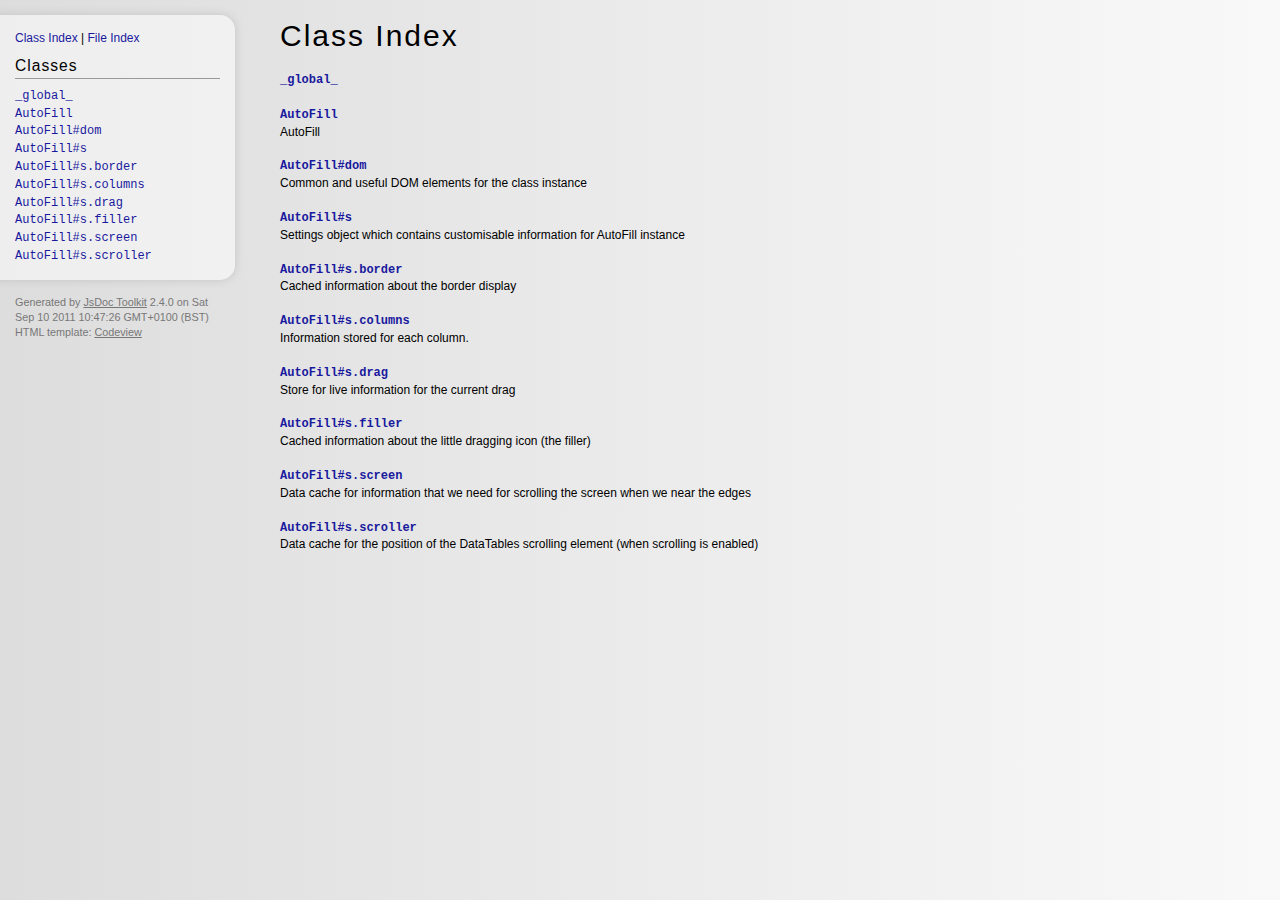
<file: archive_old_site/js/extras-1.8.2/AutoFill/media/docs/index.html>
<!DOCTYPE html PUBLIC "-//W3C//DTD XHTML 1.0 Transitional//EN" "http://www.w3.org/TR/xhtml1/DTD/xhtml1-transitional.dtd">
<html xmlns="http://www.w3.org/1999/xhtml" xml:lang="en" lang="en">
	<head>
		<meta http-equiv="content-type" content="text/html; charset=utf-8" />
		<title>JsDoc Reference - Index</title>
		<meta name="generator" content="JsDoc Toolkit" />
		<link href="css/default.css" type="text/css" rel="stylesheet" media="all" />
	</head>
	
	<body>
		<div id="header">
</div>
		
		<div class="index">
			<div class="menu">
				<div align="center"><a href="index.html">Class Index</a> | <a href="files.html">File Index</a></div>

<h2 class="heading1">Classes</h2>

<ul class="classList">
	
		<li><a href="symbols/_global_.html">_global_</a></li>
	
		<li><a href="symbols/AutoFill.html">AutoFill</a></li>
	
		<li><a href="symbols/AutoFill%23dom.html">AutoFill#dom</a></li>
	
		<li><a href="symbols/AutoFill%23s.html">AutoFill#s</a></li>
	
		<li><a href="symbols/AutoFill%23s.border.html">AutoFill#s.border</a></li>
	
		<li><a href="symbols/AutoFill%23s.columns.html">AutoFill#s.columns</a></li>
	
		<li><a href="symbols/AutoFill%23s.drag.html">AutoFill#s.drag</a></li>
	
		<li><a href="symbols/AutoFill%23s.filler.html">AutoFill#s.filler</a></li>
	
		<li><a href="symbols/AutoFill%23s.screen.html">AutoFill#s.screen</a></li>
	
		<li><a href="symbols/AutoFill%23s.scroller.html">AutoFill#s.scroller</a></li>
	
</ul>

			</div>
			
			<div class="fineprint" style="clear:both">
				
				Generated by <a href="http://code.google.com/p/jsdoc-toolkit/" target="_blank">JsDoc Toolkit</a> 2.4.0 on Sat Sep 10 2011 10:47:26 GMT+0100 (BST)<br />
				HTML template: <a href="http://www.thebrightlines.com/2010/05/06/new-template-for-jsdoctoolkit-codeview/" target="_blank">Codeview</a>
			</div>
		</div>
		
		<div class="content">
			<div class="innerContent">
				<h1 class="classTitle">Class Index</h1>
				
				<ul>
					
						<li>
							<h2 class="classname"><a href="symbols/_global_.html">_global_</a></h2>
							<p></p>
						</li>
					
						<li>
							<h2 class="classname"><a href="symbols/AutoFill.html">AutoFill</a></h2>
							<p>AutoFill</p>
						</li>
					
						<li>
							<h2 class="classname"><a href="symbols/AutoFill%23dom.html">AutoFill#dom</a></h2>
							<p>Common and useful DOM elements for the class instance</p>
						</li>
					
						<li>
							<h2 class="classname"><a href="symbols/AutoFill%23s.html">AutoFill#s</a></h2>
							<p>Settings object which contains customisable information for AutoFill instance</p>
						</li>
					
						<li>
							<h2 class="classname"><a href="symbols/AutoFill%23s.border.html">AutoFill#s.border</a></h2>
							<p>Cached information about the border display</p>
						</li>
					
						<li>
							<h2 class="classname"><a href="symbols/AutoFill%23s.columns.html">AutoFill#s.columns</a></h2>
							<p>Information stored for each column.</p>
						</li>
					
						<li>
							<h2 class="classname"><a href="symbols/AutoFill%23s.drag.html">AutoFill#s.drag</a></h2>
							<p>Store for live information for the current drag</p>
						</li>
					
						<li>
							<h2 class="classname"><a href="symbols/AutoFill%23s.filler.html">AutoFill#s.filler</a></h2>
							<p>Cached information about the little dragging icon (the filler)</p>
						</li>
					
						<li>
							<h2 class="classname"><a href="symbols/AutoFill%23s.screen.html">AutoFill#s.screen</a></h2>
							<p>Data cache for information that we need for scrolling the screen when we near
  the edges</p>
						</li>
					
						<li>
							<h2 class="classname"><a href="symbols/AutoFill%23s.scroller.html">AutoFill#s.scroller</a></h2>
							<p>Data cache for the position of the DataTables scrolling element (when scrolling
  is enabled)</p>
						</li>
					
				</ul>
			</div>
		</div>
	</body>
</html>
</file>
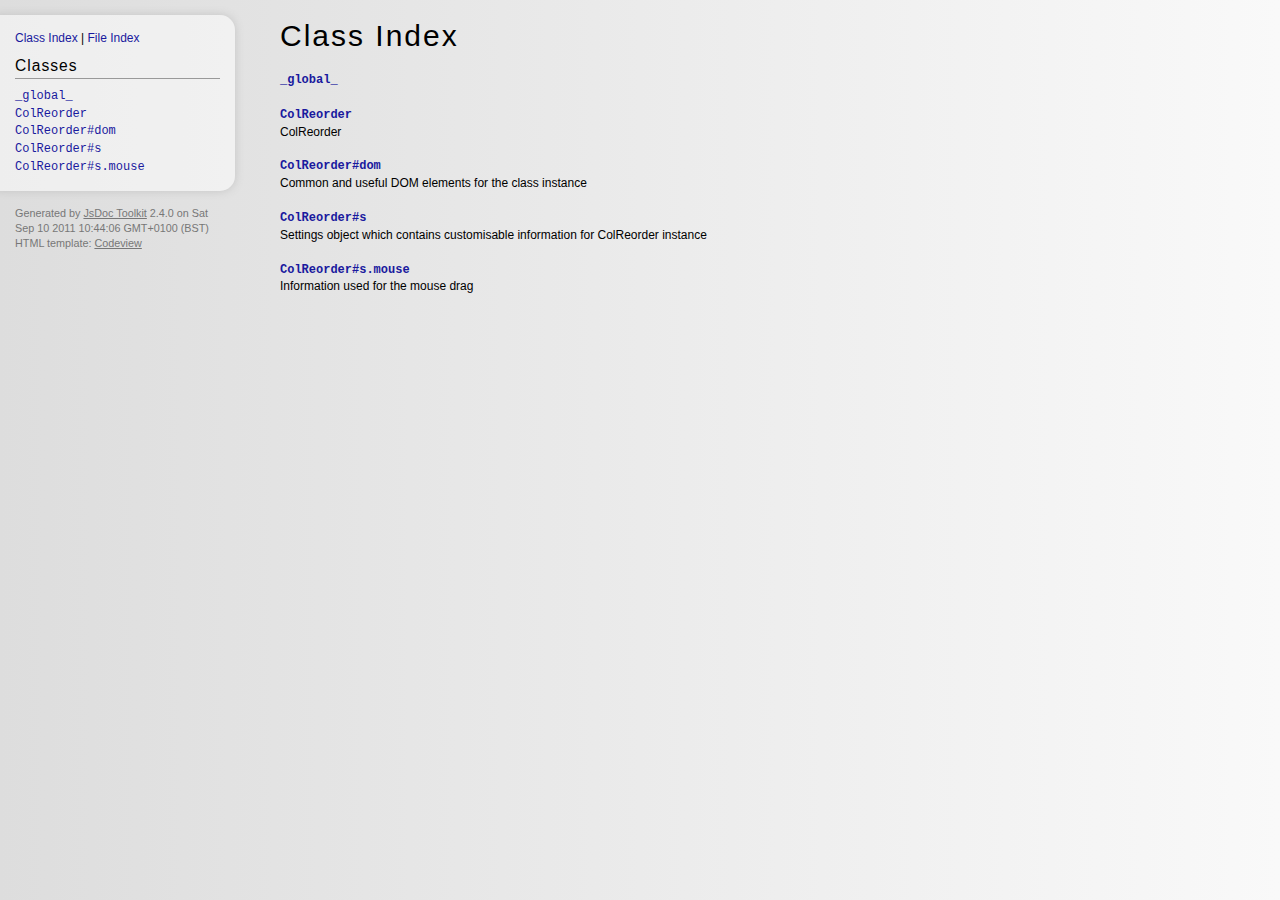
<file: archive_old_site/js/extras-1.8.2/ColReorder/media/docs/index.html>
<!DOCTYPE html PUBLIC "-//W3C//DTD XHTML 1.0 Transitional//EN" "http://www.w3.org/TR/xhtml1/DTD/xhtml1-transitional.dtd">
<html xmlns="http://www.w3.org/1999/xhtml" xml:lang="en" lang="en">
	<head>
		<meta http-equiv="content-type" content="text/html; charset=utf-8" />
		<title>JsDoc Reference - Index</title>
		<meta name="generator" content="JsDoc Toolkit" />
		<link href="css/default.css" type="text/css" rel="stylesheet" media="all" />
	</head>
	
	<body>
		<div id="header">
</div>
		
		<div class="index">
			<div class="menu">
				<div align="center"><a href="index.html">Class Index</a> | <a href="files.html">File Index</a></div>

<h2 class="heading1">Classes</h2>

<ul class="classList">
	
		<li><a href="symbols/_global_.html">_global_</a></li>
	
		<li><a href="symbols/ColReorder.html">ColReorder</a></li>
	
		<li><a href="symbols/ColReorder%23dom.html">ColReorder#dom</a></li>
	
		<li><a href="symbols/ColReorder%23s.html">ColReorder#s</a></li>
	
		<li><a href="symbols/ColReorder%23s.mouse.html">ColReorder#s.mouse</a></li>
	
</ul>

			</div>
			
			<div class="fineprint" style="clear:both">
				
				Generated by <a href="http://code.google.com/p/jsdoc-toolkit/" target="_blank">JsDoc Toolkit</a> 2.4.0 on Sat Sep 10 2011 10:44:06 GMT+0100 (BST)<br />
				HTML template: <a href="http://www.thebrightlines.com/2010/05/06/new-template-for-jsdoctoolkit-codeview/" target="_blank">Codeview</a>
			</div>
		</div>
		
		<div class="content">
			<div class="innerContent">
				<h1 class="classTitle">Class Index</h1>
				
				<ul>
					
						<li>
							<h2 class="classname"><a href="symbols/_global_.html">_global_</a></h2>
							<p></p>
						</li>
					
						<li>
							<h2 class="classname"><a href="symbols/ColReorder.html">ColReorder</a></h2>
							<p>ColReorder</p>
						</li>
					
						<li>
							<h2 class="classname"><a href="symbols/ColReorder%23dom.html">ColReorder#dom</a></h2>
							<p>Common and useful DOM elements for the class instance</p>
						</li>
					
						<li>
							<h2 class="classname"><a href="symbols/ColReorder%23s.html">ColReorder#s</a></h2>
							<p>Settings object which contains customisable information for ColReorder instance</p>
						</li>
					
						<li>
							<h2 class="classname"><a href="symbols/ColReorder%23s.mouse.html">ColReorder#s.mouse</a></h2>
							<p>Information used for the mouse drag</p>
						</li>
					
				</ul>
			</div>
		</div>
	</body>
</html>
</file>
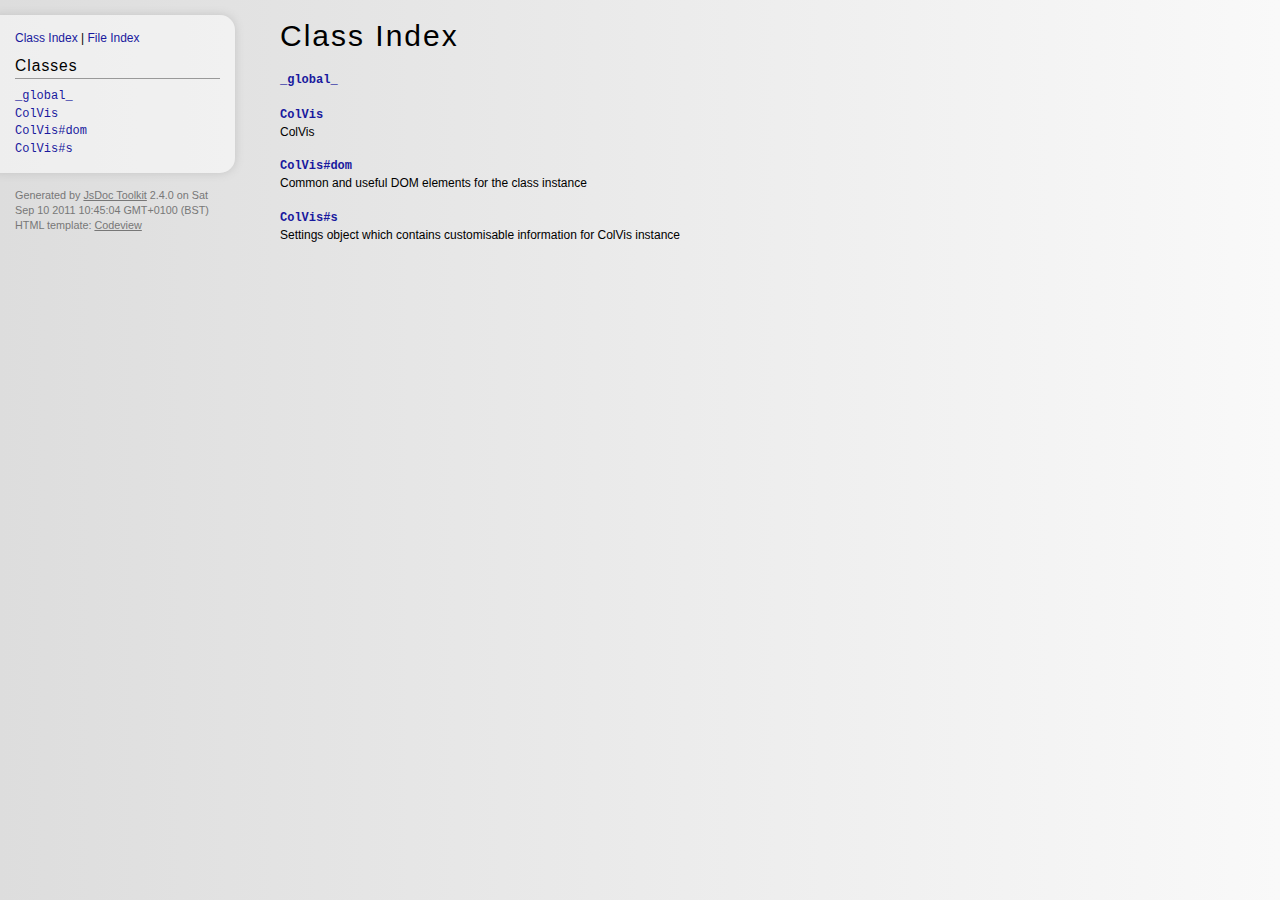
<file: archive_old_site/js/extras-1.8.2/ColVis/media/docs/index.html>
<!DOCTYPE html PUBLIC "-//W3C//DTD XHTML 1.0 Transitional//EN" "http://www.w3.org/TR/xhtml1/DTD/xhtml1-transitional.dtd">
<html xmlns="http://www.w3.org/1999/xhtml" xml:lang="en" lang="en">
	<head>
		<meta http-equiv="content-type" content="text/html; charset=utf-8" />
		<title>JsDoc Reference - Index</title>
		<meta name="generator" content="JsDoc Toolkit" />
		<link href="css/default.css" type="text/css" rel="stylesheet" media="all" />
	</head>
	
	<body>
		<div id="header">
</div>
		
		<div class="index">
			<div class="menu">
				<div align="center"><a href="index.html">Class Index</a> | <a href="files.html">File Index</a></div>

<h2 class="heading1">Classes</h2>

<ul class="classList">
	
		<li><a href="symbols/_global_.html">_global_</a></li>
	
		<li><a href="symbols/ColVis.html">ColVis</a></li>
	
		<li><a href="symbols/ColVis%23dom.html">ColVis#dom</a></li>
	
		<li><a href="symbols/ColVis%23s.html">ColVis#s</a></li>
	
</ul>

			</div>
			
			<div class="fineprint" style="clear:both">
				
				Generated by <a href="http://code.google.com/p/jsdoc-toolkit/" target="_blank">JsDoc Toolkit</a> 2.4.0 on Sat Sep 10 2011 10:45:04 GMT+0100 (BST)<br />
				HTML template: <a href="http://www.thebrightlines.com/2010/05/06/new-template-for-jsdoctoolkit-codeview/" target="_blank">Codeview</a>
			</div>
		</div>
		
		<div class="content">
			<div class="innerContent">
				<h1 class="classTitle">Class Index</h1>
				
				<ul>
					
						<li>
							<h2 class="classname"><a href="symbols/_global_.html">_global_</a></h2>
							<p></p>
						</li>
					
						<li>
							<h2 class="classname"><a href="symbols/ColVis.html">ColVis</a></h2>
							<p>ColVis</p>
						</li>
					
						<li>
							<h2 class="classname"><a href="symbols/ColVis%23dom.html">ColVis#dom</a></h2>
							<p>Common and useful DOM elements for the class instance</p>
						</li>
					
						<li>
							<h2 class="classname"><a href="symbols/ColVis%23s.html">ColVis#s</a></h2>
							<p>Settings object which contains customisable information for ColVis instance</p>
						</li>
					
				</ul>
			</div>
		</div>
	</body>
</html>
</file>
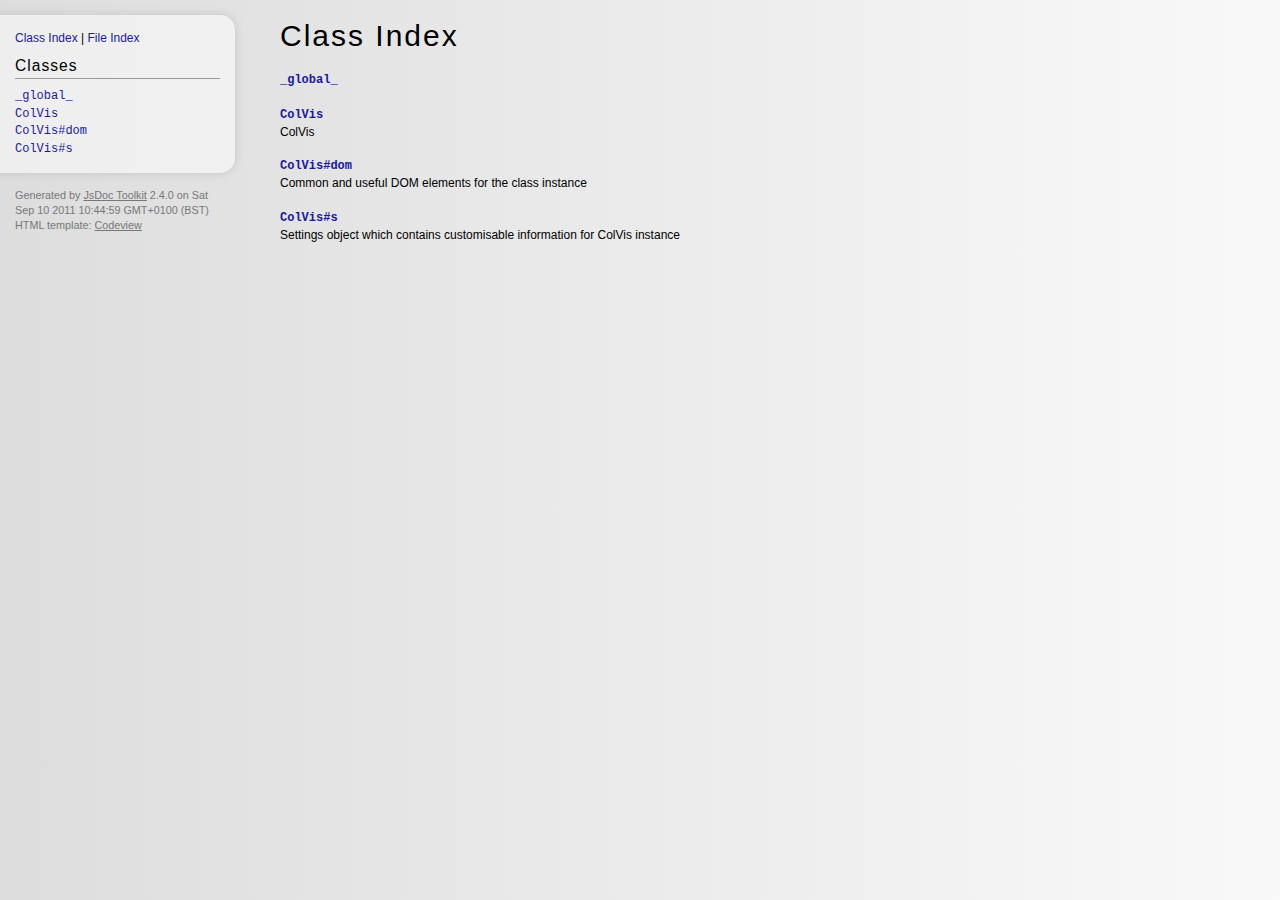
<file: archive_old_site/js/extras-1.8.2/ColVis/media/docs_private/index.html>
<!DOCTYPE html PUBLIC "-//W3C//DTD XHTML 1.0 Transitional//EN" "http://www.w3.org/TR/xhtml1/DTD/xhtml1-transitional.dtd">
<html xmlns="http://www.w3.org/1999/xhtml" xml:lang="en" lang="en">
	<head>
		<meta http-equiv="content-type" content="text/html; charset=utf-8" />
		<title>JsDoc Reference - Index</title>
		<meta name="generator" content="JsDoc Toolkit" />
		<link href="css/default.css" type="text/css" rel="stylesheet" media="all" />
	</head>
	
	<body>
		<div id="header">
</div>
		
		<div class="index">
			<div class="menu">
				<div align="center"><a href="index.html">Class Index</a> | <a href="files.html">File Index</a></div>

<h2 class="heading1">Classes</h2>

<ul class="classList">
	
		<li><a href="symbols/_global_.html">_global_</a></li>
	
		<li><a href="symbols/ColVis.html">ColVis</a></li>
	
		<li><a href="symbols/ColVis%23dom.html">ColVis#dom</a></li>
	
		<li><a href="symbols/ColVis%23s.html">ColVis#s</a></li>
	
</ul>

			</div>
			
			<div class="fineprint" style="clear:both">
				
				Generated by <a href="http://code.google.com/p/jsdoc-toolkit/" target="_blank">JsDoc Toolkit</a> 2.4.0 on Sat Sep 10 2011 10:44:59 GMT+0100 (BST)<br />
				HTML template: <a href="http://www.thebrightlines.com/2010/05/06/new-template-for-jsdoctoolkit-codeview/" target="_blank">Codeview</a>
			</div>
		</div>
		
		<div class="content">
			<div class="innerContent">
				<h1 class="classTitle">Class Index</h1>
				
				<ul>
					
						<li>
							<h2 class="classname"><a href="symbols/_global_.html">_global_</a></h2>
							<p></p>
						</li>
					
						<li>
							<h2 class="classname"><a href="symbols/ColVis.html">ColVis</a></h2>
							<p>ColVis</p>
						</li>
					
						<li>
							<h2 class="classname"><a href="symbols/ColVis%23dom.html">ColVis#dom</a></h2>
							<p>Common and useful DOM elements for the class instance</p>
						</li>
					
						<li>
							<h2 class="classname"><a href="symbols/ColVis%23s.html">ColVis#s</a></h2>
							<p>Settings object which contains customisable information for ColVis instance</p>
						</li>
					
				</ul>
			</div>
		</div>
	</body>
</html>
</file>
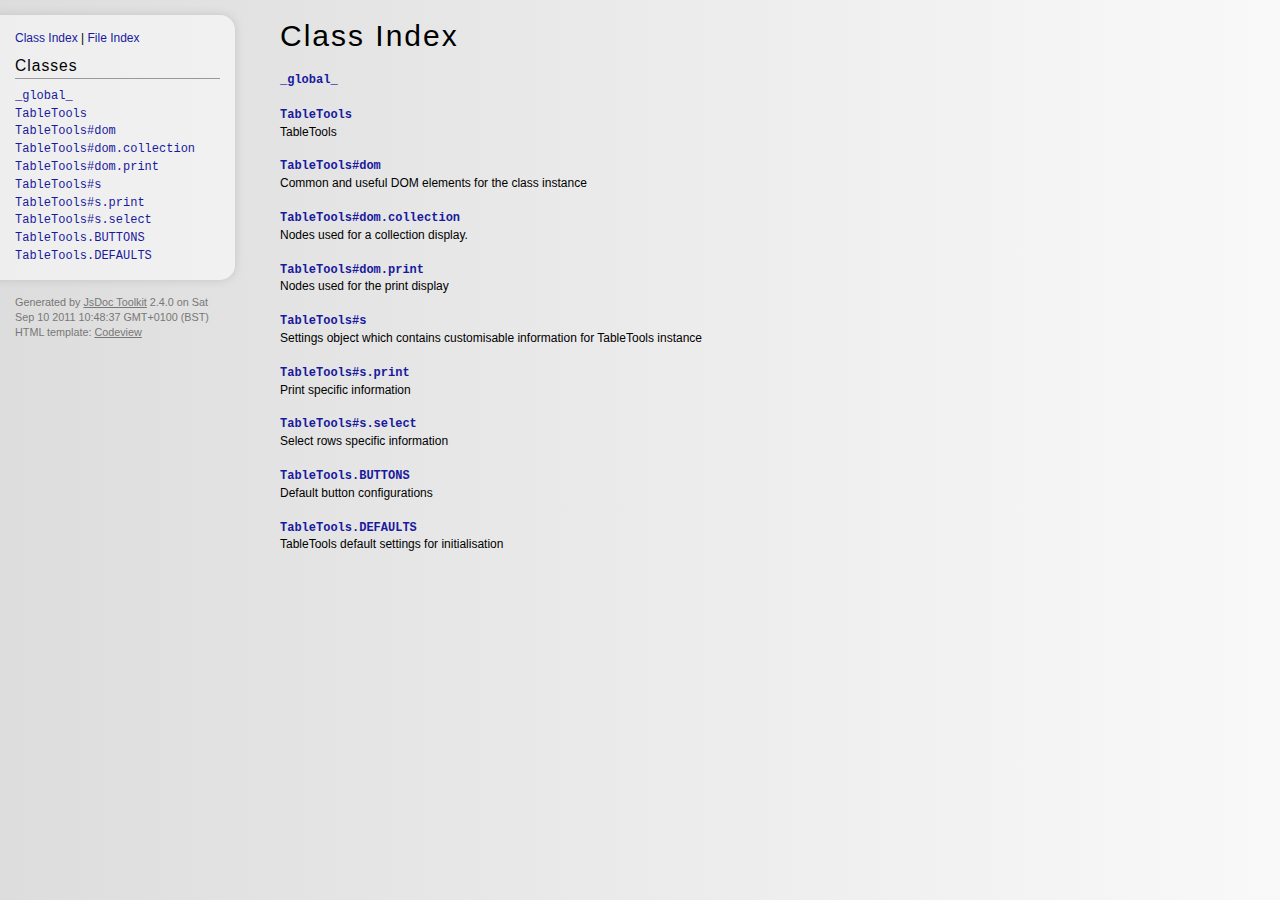
<file: archive_old_site/js/extras-1.8.2/TableTools/media/docs/index.html>
<!DOCTYPE html PUBLIC "-//W3C//DTD XHTML 1.0 Transitional//EN" "http://www.w3.org/TR/xhtml1/DTD/xhtml1-transitional.dtd">
<html xmlns="http://www.w3.org/1999/xhtml" xml:lang="en" lang="en">
	<head>
		<meta http-equiv="content-type" content="text/html; charset=utf-8" />
		<title>JsDoc Reference - Index</title>
		<meta name="generator" content="JsDoc Toolkit" />
		<link href="css/default.css" type="text/css" rel="stylesheet" media="all" />
	</head>
	
	<body>
		<div id="header">
</div>
		
		<div class="index">
			<div class="menu">
				<div align="center"><a href="index.html">Class Index</a> | <a href="files.html">File Index</a></div>

<h2 class="heading1">Classes</h2>

<ul class="classList">
	
		<li><a href="symbols/_global_.html">_global_</a></li>
	
		<li><a href="symbols/TableTools.html">TableTools</a></li>
	
		<li><a href="symbols/TableTools%23dom.html">TableTools#dom</a></li>
	
		<li><a href="symbols/TableTools%23dom.collection.html">TableTools#dom.collection</a></li>
	
		<li><a href="symbols/TableTools%23dom.print.html">TableTools#dom.print</a></li>
	
		<li><a href="symbols/TableTools%23s.html">TableTools#s</a></li>
	
		<li><a href="symbols/TableTools%23s.print.html">TableTools#s.print</a></li>
	
		<li><a href="symbols/TableTools%23s.select.html">TableTools#s.select</a></li>
	
		<li><a href="symbols/TableTools.BUTTONS.html">TableTools.BUTTONS</a></li>
	
		<li><a href="symbols/TableTools.DEFAULTS.html">TableTools.DEFAULTS</a></li>
	
</ul>

			</div>
			
			<div class="fineprint" style="clear:both">
				
				Generated by <a href="http://code.google.com/p/jsdoc-toolkit/" target="_blank">JsDoc Toolkit</a> 2.4.0 on Sat Sep 10 2011 10:48:37 GMT+0100 (BST)<br />
				HTML template: <a href="http://www.thebrightlines.com/2010/05/06/new-template-for-jsdoctoolkit-codeview/" target="_blank">Codeview</a>
			</div>
		</div>
		
		<div class="content">
			<div class="innerContent">
				<h1 class="classTitle">Class Index</h1>
				
				<ul>
					
						<li>
							<h2 class="classname"><a href="symbols/_global_.html">_global_</a></h2>
							<p></p>
						</li>
					
						<li>
							<h2 class="classname"><a href="symbols/TableTools.html">TableTools</a></h2>
							<p>TableTools</p>
						</li>
					
						<li>
							<h2 class="classname"><a href="symbols/TableTools%23dom.html">TableTools#dom</a></h2>
							<p>Common and useful DOM elements for the class instance</p>
						</li>
					
						<li>
							<h2 class="classname"><a href="symbols/TableTools%23dom.collection.html">TableTools#dom.collection</a></h2>
							<p>Nodes used for a collection display.</p>
						</li>
					
						<li>
							<h2 class="classname"><a href="symbols/TableTools%23dom.print.html">TableTools#dom.print</a></h2>
							<p>Nodes used for the print display</p>
						</li>
					
						<li>
							<h2 class="classname"><a href="symbols/TableTools%23s.html">TableTools#s</a></h2>
							<p>Settings object which contains customisable information for TableTools instance</p>
						</li>
					
						<li>
							<h2 class="classname"><a href="symbols/TableTools%23s.print.html">TableTools#s.print</a></h2>
							<p>Print specific information</p>
						</li>
					
						<li>
							<h2 class="classname"><a href="symbols/TableTools%23s.select.html">TableTools#s.select</a></h2>
							<p>Select rows specific information</p>
						</li>
					
						<li>
							<h2 class="classname"><a href="symbols/TableTools.BUTTONS.html">TableTools.BUTTONS</a></h2>
							<p>Default button configurations</p>
						</li>
					
						<li>
							<h2 class="classname"><a href="symbols/TableTools.DEFAULTS.html">TableTools.DEFAULTS</a></h2>
							<p>TableTools default settings for initialisation</p>
						</li>
					
				</ul>
			</div>
		</div>
	</body>
</html>
</file>
<file: archive_old_site/js/extras-1.8.2/AutoFill/media/docs/css/default.css>
/*
 * TABLE OF CONTENTS:
 * - Browser reset
 * - HTML elements
 * - JsDoc styling
 */






/*
 * BEGIN BROWSER RESET
 */

body,div,dl,dt,dd,ul,ol,li,h1,h2,h3,h4,h5,h6,p,pre,form,fieldset,input,textarea,p,blockquote,th,td {
	margin:0;
	padding:0
}
html {
	height:100%;
	overflow:-moz-scrollbars-vertical;
	overflow-x:auto
}
table {
	border:0;
	border-collapse:collapse;
	border-spacing:0
}
fieldset,img {
	border:0
}
address,caption,cite,code,dfn,em,strong,th,var {
	font-style:normal;
	font-weight:normal
}
em,cite {
	font-style:italic
}
strong {
	font-weight:bold
}
ol,ul {
	list-style:none
}
caption,th {
	text-align:left
}
h1,h2,h3,h4,h5,h6 {
	font-size:100%;
	font-weight:normal;
	margin:0;
	padding:0
}
q:before,q:after {
	content:''
}
abbr,acronym {
	border:0
}

/*
 * END BROWSER RESET
 */






/*
 * HTML ELEMENTS
 */

* {
	line-height: 1.4em;
}

html {
	font-size: 100%;
}

body {
	font-size: 0.75em !important;
	padding: 15px 0;
	background: #eee;
	background-image: -moz-linear-gradient(left, #dddddd, #f9f9f9);
	background-image: -webkit-gradient(linear,left bottom,right bottom,color-stop(0, #dddddd),color-stop(1, #f9f9f9));
  }

body,
input,
select,
textarea {
	color: #000;
	font-family: Arial, Geneva, sans-serif;
}

a:link,
a:hover,
a:active,
a:visited {
	color: #19199e;
}
a:hover,
a:focus {
	color: #00f;
	text-decoration: none;
}

p {
	margin: 0 0 1.5em 0;
}

/*
 * END HTML ELEMENTS
 */


 
/*
 * BEGIN HACK
 */

div.containerMain:after,
div.safeBox:after {
	content:"";
	display:block;
	height:0;
	clear:both;
}

/*
 * END HACK
 */



/*
 * BEGIN JSDOC
 */

div.index *.heading1 {
	margin-bottom: 0.5em;
	border-bottom: 1px solid #999999;
	padding: 0.5em 0 0.1em 0;
	font-family: 'Lucida Sans Unicode', 'Lucida Grande', sans-serif;
	font-size: 1.3em;
	letter-spacing: 1px;
}
 
div.index {
	float: left;
	width: 30%;
	min-width: 100px;
	max-width: 250px;
}
div.index div.menu {
	margin: 0 15px 0 -15px;
	-moz-border-radius: 15px;
	-webkit-border-radius: 15px;
	border-radius: 15px;
  	padding: 15px 15px 15px 30px;
	background-color: #FFFFFF;
	background-color: rgba(255, 255, 255, 0.5);
	-moz-box-shadow: 0px 0px 10px #c4c4c4;
	-webkit-box-shadow: 0px 0px 10px #c4c4c4;
	box-shadow: 0px 0px 10px #c4c4c4;
}
*+html div.index div.menu {
	background-color: #FFFFFF;
}
* html div.index div.menu {
	background-color: #FFFFFF;
}

div.index div.menu div {
	text-align: left;
}

div.index div.menu a {
	text-decoration: none;
}
div.index div.menu a:hover {
	text-decoration: underline;
}

div.index ul.classList a {
	font-family: Consolas, "Courier New", Courier, monospace;
}

div.index div.fineprint {
  	padding: 15px 30px 15px 15px;
	color: #777;
	font-size: 0.9em;
}
div.index div.fineprint a {
	color: #777;
}



div.content {
	float: left;
	width: 70%;
	min-width: 300px;
	max-width: 600px;
}
div.innerContent {
	padding: 0 0 0 2.5em;
}

div.content ul,
div.content ol {
	margin-bottom: 3em;
}

div.content *.classTitle {
	margin-bottom: 0.5em;
	font-family: 'Lucida Sans Unicode', 'Lucida Grande', sans-serif;
	font-size: 2.5em;
	letter-spacing: 2px;
}

div.content *.classTitle span {
	font-family: Consolas, "Courier New", Courier, monospace;
}

div.content p.summary {
	font-size: 1.2em;
}

div.content ul *.classname a,
div.content ul *.filename a {
	font-family: Consolas, "Courier New", Courier, monospace;
	text-decoration: none;
	font-weight: bold;
}
div.content ul *.classname a:hover,
div.content ul *.filename a:hover {
	text-decoration: underline;
}

div.content div.props {
	position: relative;
	left: -10px;
	margin-bottom: 2.5em;
	-moz-border-radius: 5px;
	-webkit-border-radius: 5px;
	border-radius: 5px;
	padding: 10px 15px 15px 15px;
	overflow: hidden;
	background: #fff;
	background: -moz-linear-gradient(top, rgba(255, 255, 255, 0.7), rgba(255, 255, 255, 0.2)); /* FF3.6 */
	background: -webkit-gradient(linear,left top,left bottom,color-stop(0, rgba(255, 255, 255, 0.7)),color-stop(1, rgba(255, 255, 255, 0.2)));
	-moz-box-shadow: 0px 0px 10px #ccc;
	-webkit-box-shadow: 0px 0px 5px #bbb;
	box-shadow: 0px 0px 5px #bbb;
}

div.content div.props div.sectionTitle {
	padding-bottom: 10px;
	font-family: 'Lucida Sans Unicode', 'Lucida Grande', sans-serif;
	font-size: 1.4em;
	letter-spacing: 1px;
}

div.content div.hr {
	margin: 0 10px 0 0;
	height: 4em;
}



table.summaryTable {
	position: relative;
	left: -10px;
	width: 100%;
	border-collapse: collapse;
	box-sizing: content-box;
	-moz-box-sizing: content-box;
	-webkit-box-sizing: content-box;
	-ms-box-sizing: content-box;
	-o-box-sizing: content-box;
	-icab-box-sizing: content-box;
	-khtml-box-sizing: content-box; 
}

table.summaryTable caption {
	padding: 0 10px 10px 10px;
	font-family: 'Lucida Sans Unicode', 'Lucida Grande', sans-serif;
	font-size: 1.4em;
	letter-spacing: 1px;
}

table.summaryTable td,
table.summaryTable th {
	padding: 0px 10px 10px 10px;
	vertical-align: top;
}
table.summaryTable tr:last-child td {
	padding-bottom: 0;
}

table.summaryTable th {
	font-weight: bold;
}

table.summaryTable td.attributes {
	width: 35%;
	font-family: Consolas, "Courier New", Courier, monospace;
	color: #666;
}

table.summaryTable td.nameDescription {
	width: 65%
}

table.summaryTable td.nameDescription div.fixedFont {
	font-weight: bold;
}

table.summaryTable div.description {
	color: #333;
}



dl.detailList {
	margin-top: 0.5em;
}

dl.detailList.nomargin + dl.detailList.nomargin {
	margin-top: 0;
}

dl.detailList dt {
	display: inline;
	margin-right: 5px;
	font-weight: bold;
}

dl.detailList dt:before {
	display: block;
	content: "";
}

dl.detailList dd {
	display: inline;
}

dl.detailList.params dt {
	display: block;
}
dl.detailList.params dd {
	display: block;
	padding-left: 2em;
	padding-bottom: 0.4em;
}




ul.fileList li {
	margin-bottom: 1.5em;
}



.fixedFont {
	font-family: Consolas, "Courier New", Courier, monospace;
}

.fixedFont.heading {
	margin-bottom: 0.5em;
	font-size: 1.25em;
	line-height: 1.1em
}

.fixedFont.heading + .description {
	font-size: 1.2em;
}

.fixedFont.heading .light,
.fixedFont.heading .lighter {
	font-weight: bold;
}

pre.code {
	margin: 10px 0 10px 0;
	padding: 10px;
	border: 1px solid #ccc;
	-moz-border-radius: 2px;
	-webkit-border-radius: 2px;
	border-radius: 2px;
	overflow: auto;
	font-family: Consolas, "Courier New", Courier, monospace;
	background: #eee;
}

.light {
	color: #666;
}

.lighter {
	color: #999;
}

.clear {
	clear: both;
	width: 100%;
	min-height: 0;
}

/*
 * END JSDOC
 */
</file>
<file: archive_old_site/js/extras-1.8.2/ColReorder/media/docs/css/default.css>
/*
 * TABLE OF CONTENTS:
 * - Browser reset
 * - HTML elements
 * - JsDoc styling
 */






/*
 * BEGIN BROWSER RESET
 */

body,div,dl,dt,dd,ul,ol,li,h1,h2,h3,h4,h5,h6,p,pre,form,fieldset,input,textarea,p,blockquote,th,td {
	margin:0;
	padding:0
}
html {
	height:100%;
	overflow:-moz-scrollbars-vertical;
	overflow-x:auto
}
table {
	border:0;
	border-collapse:collapse;
	border-spacing:0
}
fieldset,img {
	border:0
}
address,caption,cite,code,dfn,em,strong,th,var {
	font-style:normal;
	font-weight:normal
}
em,cite {
	font-style:italic
}
strong {
	font-weight:bold
}
ol,ul {
	list-style:none
}
caption,th {
	text-align:left
}
h1,h2,h3,h4,h5,h6 {
	font-size:100%;
	font-weight:normal;
	margin:0;
	padding:0
}
q:before,q:after {
	content:''
}
abbr,acronym {
	border:0
}

/*
 * END BROWSER RESET
 */






/*
 * HTML ELEMENTS
 */

* {
	line-height: 1.4em;
}

html {
	font-size: 100%;
}

body {
	font-size: 0.75em !important;
	padding: 15px 0;
	background: #eee;
	background-image: -moz-linear-gradient(left, #dddddd, #f9f9f9);
	background-image: -webkit-gradient(linear,left bottom,right bottom,color-stop(0, #dddddd),color-stop(1, #f9f9f9));
  }

body,
input,
select,
textarea {
	color: #000;
	font-family: Arial, Geneva, sans-serif;
}

a:link,
a:hover,
a:active,
a:visited {
	color: #19199e;
}
a:hover,
a:focus {
	color: #00f;
	text-decoration: none;
}

p {
	margin: 0 0 1.5em 0;
}

/*
 * END HTML ELEMENTS
 */


 
/*
 * BEGIN HACK
 */

div.containerMain:after,
div.safeBox:after {
	content:"";
	display:block;
	height:0;
	clear:both;
}

/*
 * END HACK
 */



/*
 * BEGIN JSDOC
 */

div.index *.heading1 {
	margin-bottom: 0.5em;
	border-bottom: 1px solid #999999;
	padding: 0.5em 0 0.1em 0;
	font-family: 'Lucida Sans Unicode', 'Lucida Grande', sans-serif;
	font-size: 1.3em;
	letter-spacing: 1px;
}
 
div.index {
	float: left;
	width: 30%;
	min-width: 100px;
	max-width: 250px;
}
div.index div.menu {
	margin: 0 15px 0 -15px;
	-moz-border-radius: 15px;
	-webkit-border-radius: 15px;
	border-radius: 15px;
  	padding: 15px 15px 15px 30px;
	background-color: #FFFFFF;
	background-color: rgba(255, 255, 255, 0.5);
	-moz-box-shadow: 0px 0px 10px #c4c4c4;
	-webkit-box-shadow: 0px 0px 10px #c4c4c4;
	box-shadow: 0px 0px 10px #c4c4c4;
}
*+html div.index div.menu {
	background-color: #FFFFFF;
}
* html div.index div.menu {
	background-color: #FFFFFF;
}

div.index div.menu div {
	text-align: left;
}

div.index div.menu a {
	text-decoration: none;
}
div.index div.menu a:hover {
	text-decoration: underline;
}

div.index ul.classList a {
	font-family: Consolas, "Courier New", Courier, monospace;
}

div.index div.fineprint {
  	padding: 15px 30px 15px 15px;
	color: #777;
	font-size: 0.9em;
}
div.index div.fineprint a {
	color: #777;
}



div.content {
	float: left;
	width: 70%;
	min-width: 300px;
	max-width: 600px;
}
div.innerContent {
	padding: 0 0 0 2.5em;
}

div.content ul,
div.content ol {
	margin-bottom: 3em;
}

div.content *.classTitle {
	margin-bottom: 0.5em;
	font-family: 'Lucida Sans Unicode', 'Lucida Grande', sans-serif;
	font-size: 2.5em;
	letter-spacing: 2px;
}

div.content *.classTitle span {
	font-family: Consolas, "Courier New", Courier, monospace;
}

div.content p.summary {
	font-size: 1.2em;
}

div.content ul *.classname a,
div.content ul *.filename a {
	font-family: Consolas, "Courier New", Courier, monospace;
	text-decoration: none;
	font-weight: bold;
}
div.content ul *.classname a:hover,
div.content ul *.filename a:hover {
	text-decoration: underline;
}

div.content div.props {
	position: relative;
	left: -10px;
	margin-bottom: 2.5em;
	-moz-border-radius: 5px;
	-webkit-border-radius: 5px;
	border-radius: 5px;
	padding: 10px 15px 15px 15px;
	overflow: hidden;
	background: #fff;
	background: -moz-linear-gradient(top, rgba(255, 255, 255, 0.7), rgba(255, 255, 255, 0.2)); /* FF3.6 */
	background: -webkit-gradient(linear,left top,left bottom,color-stop(0, rgba(255, 255, 255, 0.7)),color-stop(1, rgba(255, 255, 255, 0.2)));
	-moz-box-shadow: 0px 0px 10px #ccc;
	-webkit-box-shadow: 0px 0px 5px #bbb;
	box-shadow: 0px 0px 5px #bbb;
}

div.content div.props div.sectionTitle {
	padding-bottom: 10px;
	font-family: 'Lucida Sans Unicode', 'Lucida Grande', sans-serif;
	font-size: 1.4em;
	letter-spacing: 1px;
}

div.content div.hr {
	margin: 0 10px 0 0;
	height: 4em;
}



table.summaryTable {
	position: relative;
	left: -10px;
	width: 100%;
	border-collapse: collapse;
	box-sizing: content-box;
	-moz-box-sizing: content-box;
	-webkit-box-sizing: content-box;
	-ms-box-sizing: content-box;
	-o-box-sizing: content-box;
	-icab-box-sizing: content-box;
	-khtml-box-sizing: content-box; 
}

table.summaryTable caption {
	padding: 0 10px 10px 10px;
	font-family: 'Lucida Sans Unicode', 'Lucida Grande', sans-serif;
	font-size: 1.4em;
	letter-spacing: 1px;
}

table.summaryTable td,
table.summaryTable th {
	padding: 0px 10px 10px 10px;
	vertical-align: top;
}
table.summaryTable tr:last-child td {
	padding-bottom: 0;
}

table.summaryTable th {
	font-weight: bold;
}

table.summaryTable td.attributes {
	width: 35%;
	font-family: Consolas, "Courier New", Courier, monospace;
	color: #666;
}

table.summaryTable td.nameDescription {
	width: 65%
}

table.summaryTable td.nameDescription div.fixedFont {
	font-weight: bold;
}

table.summaryTable div.description {
	color: #333;
}



dl.detailList {
	margin-top: 0.5em;
}

dl.detailList.nomargin + dl.detailList.nomargin {
	margin-top: 0;
}

dl.detailList dt {
	display: inline;
	margin-right: 5px;
	font-weight: bold;
}

dl.detailList dt:before {
	display: block;
	content: "";
}

dl.detailList dd {
	display: inline;
}

dl.detailList.params dt {
	display: block;
}
dl.detailList.params dd {
	display: block;
	padding-left: 2em;
	padding-bottom: 0.4em;
}




ul.fileList li {
	margin-bottom: 1.5em;
}



.fixedFont {
	font-family: Consolas, "Courier New", Courier, monospace;
}

.fixedFont.heading {
	margin-bottom: 0.5em;
	font-size: 1.25em;
	line-height: 1.1em
}

.fixedFont.heading + .description {
	font-size: 1.2em;
}

.fixedFont.heading .light,
.fixedFont.heading .lighter {
	font-weight: bold;
}

pre.code {
	margin: 10px 0 10px 0;
	padding: 10px;
	border: 1px solid #ccc;
	-moz-border-radius: 2px;
	-webkit-border-radius: 2px;
	border-radius: 2px;
	overflow: auto;
	font-family: Consolas, "Courier New", Courier, monospace;
	background: #eee;
}

.light {
	color: #666;
}

.lighter {
	color: #999;
}

.clear {
	clear: both;
	width: 100%;
	min-height: 0;
}

/*
 * END JSDOC
 */
</file>
<file: archive_old_site/js/extras-1.8.2/ColVis/media/docs/css/default.css>
/*
 * TABLE OF CONTENTS:
 * - Browser reset
 * - HTML elements
 * - JsDoc styling
 */






/*
 * BEGIN BROWSER RESET
 */

body,div,dl,dt,dd,ul,ol,li,h1,h2,h3,h4,h5,h6,p,pre,form,fieldset,input,textarea,p,blockquote,th,td {
	margin:0;
	padding:0
}
html {
	height:100%;
	overflow:-moz-scrollbars-vertical;
	overflow-x:auto
}
table {
	border:0;
	border-collapse:collapse;
	border-spacing:0
}
fieldset,img {
	border:0
}
address,caption,cite,code,dfn,em,strong,th,var {
	font-style:normal;
	font-weight:normal
}
em,cite {
	font-style:italic
}
strong {
	font-weight:bold
}
ol,ul {
	list-style:none
}
caption,th {
	text-align:left
}
h1,h2,h3,h4,h5,h6 {
	font-size:100%;
	font-weight:normal;
	margin:0;
	padding:0
}
q:before,q:after {
	content:''
}
abbr,acronym {
	border:0
}

/*
 * END BROWSER RESET
 */






/*
 * HTML ELEMENTS
 */

* {
	line-height: 1.4em;
}

html {
	font-size: 100%;
}

body {
	font-size: 0.75em !important;
	padding: 15px 0;
	background: #eee;
	background-image: -moz-linear-gradient(left, #dddddd, #f9f9f9);
	background-image: -webkit-gradient(linear,left bottom,right bottom,color-stop(0, #dddddd),color-stop(1, #f9f9f9));
  }

body,
input,
select,
textarea {
	color: #000;
	font-family: Arial, Geneva, sans-serif;
}

a:link,
a:hover,
a:active,
a:visited {
	color: #19199e;
}
a:hover,
a:focus {
	color: #00f;
	text-decoration: none;
}

p {
	margin: 0 0 1.5em 0;
}

/*
 * END HTML ELEMENTS
 */


 
/*
 * BEGIN HACK
 */

div.containerMain:after,
div.safeBox:after {
	content:"";
	display:block;
	height:0;
	clear:both;
}

/*
 * END HACK
 */



/*
 * BEGIN JSDOC
 */

div.index *.heading1 {
	margin-bottom: 0.5em;
	border-bottom: 1px solid #999999;
	padding: 0.5em 0 0.1em 0;
	font-family: 'Lucida Sans Unicode', 'Lucida Grande', sans-serif;
	font-size: 1.3em;
	letter-spacing: 1px;
}
 
div.index {
	float: left;
	width: 30%;
	min-width: 100px;
	max-width: 250px;
}
div.index div.menu {
	margin: 0 15px 0 -15px;
	-moz-border-radius: 15px;
	-webkit-border-radius: 15px;
	border-radius: 15px;
  	padding: 15px 15px 15px 30px;
	background-color: #FFFFFF;
	background-color: rgba(255, 255, 255, 0.5);
	-moz-box-shadow: 0px 0px 10px #c4c4c4;
	-webkit-box-shadow: 0px 0px 10px #c4c4c4;
	box-shadow: 0px 0px 10px #c4c4c4;
}
*+html div.index div.menu {
	background-color: #FFFFFF;
}
* html div.index div.menu {
	background-color: #FFFFFF;
}

div.index div.menu div {
	text-align: left;
}

div.index div.menu a {
	text-decoration: none;
}
div.index div.menu a:hover {
	text-decoration: underline;
}

div.index ul.classList a {
	font-family: Consolas, "Courier New", Courier, monospace;
}

div.index div.fineprint {
  	padding: 15px 30px 15px 15px;
	color: #777;
	font-size: 0.9em;
}
div.index div.fineprint a {
	color: #777;
}



div.content {
	float: left;
	width: 70%;
	min-width: 300px;
	max-width: 600px;
}
div.innerContent {
	padding: 0 0 0 2.5em;
}

div.content ul,
div.content ol {
	margin-bottom: 3em;
}

div.content *.classTitle {
	margin-bottom: 0.5em;
	font-family: 'Lucida Sans Unicode', 'Lucida Grande', sans-serif;
	font-size: 2.5em;
	letter-spacing: 2px;
}

div.content *.classTitle span {
	font-family: Consolas, "Courier New", Courier, monospace;
}

div.content p.summary {
	font-size: 1.2em;
}

div.content ul *.classname a,
div.content ul *.filename a {
	font-family: Consolas, "Courier New", Courier, monospace;
	text-decoration: none;
	font-weight: bold;
}
div.content ul *.classname a:hover,
div.content ul *.filename a:hover {
	text-decoration: underline;
}

div.content div.props {
	position: relative;
	left: -10px;
	margin-bottom: 2.5em;
	-moz-border-radius: 5px;
	-webkit-border-radius: 5px;
	border-radius: 5px;
	padding: 10px 15px 15px 15px;
	overflow: hidden;
	background: #fff;
	background: -moz-linear-gradient(top, rgba(255, 255, 255, 0.7), rgba(255, 255, 255, 0.2)); /* FF3.6 */
	background: -webkit-gradient(linear,left top,left bottom,color-stop(0, rgba(255, 255, 255, 0.7)),color-stop(1, rgba(255, 255, 255, 0.2)));
	-moz-box-shadow: 0px 0px 10px #ccc;
	-webkit-box-shadow: 0px 0px 5px #bbb;
	box-shadow: 0px 0px 5px #bbb;
}

div.content div.props div.sectionTitle {
	padding-bottom: 10px;
	font-family: 'Lucida Sans Unicode', 'Lucida Grande', sans-serif;
	font-size: 1.4em;
	letter-spacing: 1px;
}

div.content div.hr {
	margin: 0 10px 0 0;
	height: 4em;
}



table.summaryTable {
	position: relative;
	left: -10px;
	width: 100%;
	border-collapse: collapse;
	box-sizing: content-box;
	-moz-box-sizing: content-box;
	-webkit-box-sizing: content-box;
	-ms-box-sizing: content-box;
	-o-box-sizing: content-box;
	-icab-box-sizing: content-box;
	-khtml-box-sizing: content-box; 
}

table.summaryTable caption {
	padding: 0 10px 10px 10px;
	font-family: 'Lucida Sans Unicode', 'Lucida Grande', sans-serif;
	font-size: 1.4em;
	letter-spacing: 1px;
}

table.summaryTable td,
table.summaryTable th {
	padding: 0px 10px 10px 10px;
	vertical-align: top;
}
table.summaryTable tr:last-child td {
	padding-bottom: 0;
}

table.summaryTable th {
	font-weight: bold;
}

table.summaryTable td.attributes {
	width: 35%;
	font-family: Consolas, "Courier New", Courier, monospace;
	color: #666;
}

table.summaryTable td.nameDescription {
	width: 65%
}

table.summaryTable td.nameDescription div.fixedFont {
	font-weight: bold;
}

table.summaryTable div.description {
	color: #333;
}



dl.detailList {
	margin-top: 0.5em;
}

dl.detailList.nomargin + dl.detailList.nomargin {
	margin-top: 0;
}

dl.detailList dt {
	display: inline;
	margin-right: 5px;
	font-weight: bold;
}

dl.detailList dt:before {
	display: block;
	content: "";
}

dl.detailList dd {
	display: inline;
}

dl.detailList.params dt {
	display: block;
}
dl.detailList.params dd {
	display: block;
	padding-left: 2em;
	padding-bottom: 0.4em;
}




ul.fileList li {
	margin-bottom: 1.5em;
}



.fixedFont {
	font-family: Consolas, "Courier New", Courier, monospace;
}

.fixedFont.heading {
	margin-bottom: 0.5em;
	font-size: 1.25em;
	line-height: 1.1em
}

.fixedFont.heading + .description {
	font-size: 1.2em;
}

.fixedFont.heading .light,
.fixedFont.heading .lighter {
	font-weight: bold;
}

pre.code {
	margin: 10px 0 10px 0;
	padding: 10px;
	border: 1px solid #ccc;
	-moz-border-radius: 2px;
	-webkit-border-radius: 2px;
	border-radius: 2px;
	overflow: auto;
	font-family: Consolas, "Courier New", Courier, monospace;
	background: #eee;
}

.light {
	color: #666;
}

.lighter {
	color: #999;
}

.clear {
	clear: both;
	width: 100%;
	min-height: 0;
}

/*
 * END JSDOC
 */
</file>
<file: archive_old_site/js/extras-1.8.2/ColVis/media/docs_private/css/default.css>
/*
 * TABLE OF CONTENTS:
 * - Browser reset
 * - HTML elements
 * - JsDoc styling
 */






/*
 * BEGIN BROWSER RESET
 */

body,div,dl,dt,dd,ul,ol,li,h1,h2,h3,h4,h5,h6,p,pre,form,fieldset,input,textarea,p,blockquote,th,td {
	margin:0;
	padding:0
}
html {
	height:100%;
	overflow:-moz-scrollbars-vertical;
	overflow-x:auto
}
table {
	border:0;
	border-collapse:collapse;
	border-spacing:0
}
fieldset,img {
	border:0
}
address,caption,cite,code,dfn,em,strong,th,var {
	font-style:normal;
	font-weight:normal
}
em,cite {
	font-style:italic
}
strong {
	font-weight:bold
}
ol,ul {
	list-style:none
}
caption,th {
	text-align:left
}
h1,h2,h3,h4,h5,h6 {
	font-size:100%;
	font-weight:normal;
	margin:0;
	padding:0
}
q:before,q:after {
	content:''
}
abbr,acronym {
	border:0
}

/*
 * END BROWSER RESET
 */






/*
 * HTML ELEMENTS
 */

* {
	line-height: 1.4em;
}

html {
	font-size: 100%;
}

body {
	font-size: 0.75em !important;
	padding: 15px 0;
	background: #eee;
	background-image: -moz-linear-gradient(left, #dddddd, #f9f9f9);
	background-image: -webkit-gradient(linear,left bottom,right bottom,color-stop(0, #dddddd),color-stop(1, #f9f9f9));
  }

body,
input,
select,
textarea {
	color: #000;
	font-family: Arial, Geneva, sans-serif;
}

a:link,
a:hover,
a:active,
a:visited {
	color: #19199e;
}
a:hover,
a:focus {
	color: #00f;
	text-decoration: none;
}

p {
	margin: 0 0 1.5em 0;
}

/*
 * END HTML ELEMENTS
 */


 
/*
 * BEGIN HACK
 */

div.containerMain:after,
div.safeBox:after {
	content:"";
	display:block;
	height:0;
	clear:both;
}

/*
 * END HACK
 */



/*
 * BEGIN JSDOC
 */

div.index *.heading1 {
	margin-bottom: 0.5em;
	border-bottom: 1px solid #999999;
	padding: 0.5em 0 0.1em 0;
	font-family: 'Lucida Sans Unicode', 'Lucida Grande', sans-serif;
	font-size: 1.3em;
	letter-spacing: 1px;
}
 
div.index {
	float: left;
	width: 30%;
	min-width: 100px;
	max-width: 250px;
}
div.index div.menu {
	margin: 0 15px 0 -15px;
	-moz-border-radius: 15px;
	-webkit-border-radius: 15px;
	border-radius: 15px;
  	padding: 15px 15px 15px 30px;
	background-color: #FFFFFF;
	background-color: rgba(255, 255, 255, 0.5);
	-moz-box-shadow: 0px 0px 10px #c4c4c4;
	-webkit-box-shadow: 0px 0px 10px #c4c4c4;
	box-shadow: 0px 0px 10px #c4c4c4;
}
*+html div.index div.menu {
	background-color: #FFFFFF;
}
* html div.index div.menu {
	background-color: #FFFFFF;
}

div.index div.menu div {
	text-align: left;
}

div.index div.menu a {
	text-decoration: none;
}
div.index div.menu a:hover {
	text-decoration: underline;
}

div.index ul.classList a {
	font-family: Consolas, "Courier New", Courier, monospace;
}

div.index div.fineprint {
  	padding: 15px 30px 15px 15px;
	color: #777;
	font-size: 0.9em;
}
div.index div.fineprint a {
	color: #777;
}



div.content {
	float: left;
	width: 70%;
	min-width: 300px;
	max-width: 600px;
}
div.innerContent {
	padding: 0 0 0 2.5em;
}

div.content ul,
div.content ol {
	margin-bottom: 3em;
}

div.content *.classTitle {
	margin-bottom: 0.5em;
	font-family: 'Lucida Sans Unicode', 'Lucida Grande', sans-serif;
	font-size: 2.5em;
	letter-spacing: 2px;
}

div.content *.classTitle span {
	font-family: Consolas, "Courier New", Courier, monospace;
}

div.content p.summary {
	font-size: 1.2em;
}

div.content ul *.classname a,
div.content ul *.filename a {
	font-family: Consolas, "Courier New", Courier, monospace;
	text-decoration: none;
	font-weight: bold;
}
div.content ul *.classname a:hover,
div.content ul *.filename a:hover {
	text-decoration: underline;
}

div.content div.props {
	position: relative;
	left: -10px;
	margin-bottom: 2.5em;
	-moz-border-radius: 5px;
	-webkit-border-radius: 5px;
	border-radius: 5px;
	padding: 10px 15px 15px 15px;
	overflow: hidden;
	background: #fff;
	background: -moz-linear-gradient(top, rgba(255, 255, 255, 0.7), rgba(255, 255, 255, 0.2)); /* FF3.6 */
	background: -webkit-gradient(linear,left top,left bottom,color-stop(0, rgba(255, 255, 255, 0.7)),color-stop(1, rgba(255, 255, 255, 0.2)));
	-moz-box-shadow: 0px 0px 10px #ccc;
	-webkit-box-shadow: 0px 0px 5px #bbb;
	box-shadow: 0px 0px 5px #bbb;
}

div.content div.props div.sectionTitle {
	padding-bottom: 10px;
	font-family: 'Lucida Sans Unicode', 'Lucida Grande', sans-serif;
	font-size: 1.4em;
	letter-spacing: 1px;
}

div.content div.hr {
	margin: 0 10px 0 0;
	height: 4em;
}



table.summaryTable {
	position: relative;
	left: -10px;
	width: 100%;
	border-collapse: collapse;
	box-sizing: content-box;
	-moz-box-sizing: content-box;
	-webkit-box-sizing: content-box;
	-ms-box-sizing: content-box;
	-o-box-sizing: content-box;
	-icab-box-sizing: content-box;
	-khtml-box-sizing: content-box; 
}

table.summaryTable caption {
	padding: 0 10px 10px 10px;
	font-family: 'Lucida Sans Unicode', 'Lucida Grande', sans-serif;
	font-size: 1.4em;
	letter-spacing: 1px;
}

table.summaryTable td,
table.summaryTable th {
	padding: 0px 10px 10px 10px;
	vertical-align: top;
}
table.summaryTable tr:last-child td {
	padding-bottom: 0;
}

table.summaryTable th {
	font-weight: bold;
}

table.summaryTable td.attributes {
	width: 35%;
	font-family: Consolas, "Courier New", Courier, monospace;
	color: #666;
}

table.summaryTable td.nameDescription {
	width: 65%
}

table.summaryTable td.nameDescription div.fixedFont {
	font-weight: bold;
}

table.summaryTable div.description {
	color: #333;
}



dl.detailList {
	margin-top: 0.5em;
}

dl.detailList.nomargin + dl.detailList.nomargin {
	margin-top: 0;
}

dl.detailList dt {
	display: inline;
	margin-right: 5px;
	font-weight: bold;
}

dl.detailList dt:before {
	display: block;
	content: "";
}

dl.detailList dd {
	display: inline;
}

dl.detailList.params dt {
	display: block;
}
dl.detailList.params dd {
	display: block;
	padding-left: 2em;
	padding-bottom: 0.4em;
}




ul.fileList li {
	margin-bottom: 1.5em;
}



.fixedFont {
	font-family: Consolas, "Courier New", Courier, monospace;
}

.fixedFont.heading {
	margin-bottom: 0.5em;
	font-size: 1.25em;
	line-height: 1.1em
}

.fixedFont.heading + .description {
	font-size: 1.2em;
}

.fixedFont.heading .light,
.fixedFont.heading .lighter {
	font-weight: bold;
}

pre.code {
	margin: 10px 0 10px 0;
	padding: 10px;
	border: 1px solid #ccc;
	-moz-border-radius: 2px;
	-webkit-border-radius: 2px;
	border-radius: 2px;
	overflow: auto;
	font-family: Consolas, "Courier New", Courier, monospace;
	background: #eee;
}

.light {
	color: #666;
}

.lighter {
	color: #999;
}

.clear {
	clear: both;
	width: 100%;
	min-height: 0;
}

/*
 * END JSDOC
 */
</file>
<file: archive_old_site/js/extras-1.8.2/TableTools/media/docs/css/default.css>
/*
 * TABLE OF CONTENTS:
 * - Browser reset
 * - HTML elements
 * - JsDoc styling
 */






/*
 * BEGIN BROWSER RESET
 */

body,div,dl,dt,dd,ul,ol,li,h1,h2,h3,h4,h5,h6,p,pre,form,fieldset,input,textarea,p,blockquote,th,td {
	margin:0;
	padding:0
}
html {
	height:100%;
	overflow:-moz-scrollbars-vertical;
	overflow-x:auto
}
table {
	border:0;
	border-collapse:collapse;
	border-spacing:0
}
fieldset,img {
	border:0
}
address,caption,cite,code,dfn,em,strong,th,var {
	font-style:normal;
	font-weight:normal
}
em,cite {
	font-style:italic
}
strong {
	font-weight:bold
}
ol,ul {
	list-style:none
}
caption,th {
	text-align:left
}
h1,h2,h3,h4,h5,h6 {
	font-size:100%;
	font-weight:normal;
	margin:0;
	padding:0
}
q:before,q:after {
	content:''
}
abbr,acronym {
	border:0
}

/*
 * END BROWSER RESET
 */






/*
 * HTML ELEMENTS
 */

* {
	line-height: 1.4em;
}

html {
	font-size: 100%;
}

body {
	font-size: 0.75em !important;
	padding: 15px 0;
	background: #eee;
	background-image: -moz-linear-gradient(left, #dddddd, #f9f9f9);
	background-image: -webkit-gradient(linear,left bottom,right bottom,color-stop(0, #dddddd),color-stop(1, #f9f9f9));
  }

body,
input,
select,
textarea {
	color: #000;
	font-family: Arial, Geneva, sans-serif;
}

a:link,
a:hover,
a:active,
a:visited {
	color: #19199e;
}
a:hover,
a:focus {
	color: #00f;
	text-decoration: none;
}

p {
	margin: 0 0 1.5em 0;
}

/*
 * END HTML ELEMENTS
 */


 
/*
 * BEGIN HACK
 */

div.containerMain:after,
div.safeBox:after {
	content:"";
	display:block;
	height:0;
	clear:both;
}

/*
 * END HACK
 */



/*
 * BEGIN JSDOC
 */

div.index *.heading1 {
	margin-bottom: 0.5em;
	border-bottom: 1px solid #999999;
	padding: 0.5em 0 0.1em 0;
	font-family: 'Lucida Sans Unicode', 'Lucida Grande', sans-serif;
	font-size: 1.3em;
	letter-spacing: 1px;
}
 
div.index {
	float: left;
	width: 30%;
	min-width: 100px;
	max-width: 250px;
}
div.index div.menu {
	margin: 0 15px 0 -15px;
	-moz-border-radius: 15px;
	-webkit-border-radius: 15px;
	border-radius: 15px;
  	padding: 15px 15px 15px 30px;
	background-color: #FFFFFF;
	background-color: rgba(255, 255, 255, 0.5);
	-moz-box-shadow: 0px 0px 10px #c4c4c4;
	-webkit-box-shadow: 0px 0px 10px #c4c4c4;
	box-shadow: 0px 0px 10px #c4c4c4;
}
*+html div.index div.menu {
	background-color: #FFFFFF;
}
* html div.index div.menu {
	background-color: #FFFFFF;
}

div.index div.menu div {
	text-align: left;
}

div.index div.menu a {
	text-decoration: none;
}
div.index div.menu a:hover {
	text-decoration: underline;
}

div.index ul.classList a {
	font-family: Consolas, "Courier New", Courier, monospace;
}

div.index div.fineprint {
  	padding: 15px 30px 15px 15px;
	color: #777;
	font-size: 0.9em;
}
div.index div.fineprint a {
	color: #777;
}



div.content {
	float: left;
	width: 70%;
	min-width: 300px;
	max-width: 600px;
}
div.innerContent {
	padding: 0 0 0 2.5em;
}

div.content ul,
div.content ol {
	margin-bottom: 3em;
}

div.content *.classTitle {
	margin-bottom: 0.5em;
	font-family: 'Lucida Sans Unicode', 'Lucida Grande', sans-serif;
	font-size: 2.5em;
	letter-spacing: 2px;
}

div.content *.classTitle span {
	font-family: Consolas, "Courier New", Courier, monospace;
}

div.content p.summary {
	font-size: 1.2em;
}

div.content ul *.classname a,
div.content ul *.filename a {
	font-family: Consolas, "Courier New", Courier, monospace;
	text-decoration: none;
	font-weight: bold;
}
div.content ul *.classname a:hover,
div.content ul *.filename a:hover {
	text-decoration: underline;
}

div.content div.props {
	position: relative;
	left: -10px;
	margin-bottom: 2.5em;
	-moz-border-radius: 5px;
	-webkit-border-radius: 5px;
	border-radius: 5px;
	padding: 10px 15px 15px 15px;
	overflow: hidden;
	background: #fff;
	background: -moz-linear-gradient(top, rgba(255, 255, 255, 0.7), rgba(255, 255, 255, 0.2)); /* FF3.6 */
	background: -webkit-gradient(linear,left top,left bottom,color-stop(0, rgba(255, 255, 255, 0.7)),color-stop(1, rgba(255, 255, 255, 0.2)));
	-moz-box-shadow: 0px 0px 10px #ccc;
	-webkit-box-shadow: 0px 0px 5px #bbb;
	box-shadow: 0px 0px 5px #bbb;
}

div.content div.props div.sectionTitle {
	padding-bottom: 10px;
	font-family: 'Lucida Sans Unicode', 'Lucida Grande', sans-serif;
	font-size: 1.4em;
	letter-spacing: 1px;
}

div.content div.hr {
	margin: 0 10px 0 0;
	height: 4em;
}



table.summaryTable {
	position: relative;
	left: -10px;
	width: 100%;
	border-collapse: collapse;
	box-sizing: content-box;
	-moz-box-sizing: content-box;
	-webkit-box-sizing: content-box;
	-ms-box-sizing: content-box;
	-o-box-sizing: content-box;
	-icab-box-sizing: content-box;
	-khtml-box-sizing: content-box; 
}

table.summaryTable caption {
	padding: 0 10px 10px 10px;
	font-family: 'Lucida Sans Unicode', 'Lucida Grande', sans-serif;
	font-size: 1.4em;
	letter-spacing: 1px;
}

table.summaryTable td,
table.summaryTable th {
	padding: 0px 10px 10px 10px;
	vertical-align: top;
}
table.summaryTable tr:last-child td {
	padding-bottom: 0;
}

table.summaryTable th {
	font-weight: bold;
}

table.summaryTable td.attributes {
	width: 35%;
	font-family: Consolas, "Courier New", Courier, monospace;
	color: #666;
}

table.summaryTable td.nameDescription {
	width: 65%
}

table.summaryTable td.nameDescription div.fixedFont {
	font-weight: bold;
}

table.summaryTable div.description {
	color: #333;
}



dl.detailList {
	margin-top: 0.5em;
}

dl.detailList.nomargin + dl.detailList.nomargin {
	margin-top: 0;
}

dl.detailList dt {
	display: inline;
	margin-right: 5px;
	font-weight: bold;
}

dl.detailList dt:before {
	display: block;
	content: "";
}

dl.detailList dd {
	display: inline;
}

dl.detailList.params dt {
	display: block;
}
dl.detailList.params dd {
	display: block;
	padding-left: 2em;
	padding-bottom: 0.4em;
}




ul.fileList li {
	margin-bottom: 1.5em;
}



.fixedFont {
	font-family: Consolas, "Courier New", Courier, monospace;
}

.fixedFont.heading {
	margin-bottom: 0.5em;
	font-size: 1.25em;
	line-height: 1.1em
}

.fixedFont.heading + .description {
	font-size: 1.2em;
}

.fixedFont.heading .light,
.fixedFont.heading .lighter {
	font-weight: bold;
}

pre.code {
	margin: 10px 0 10px 0;
	padding: 10px;
	border: 1px solid #ccc;
	-moz-border-radius: 2px;
	-webkit-border-radius: 2px;
	border-radius: 2px;
	overflow: auto;
	font-family: Consolas, "Courier New", Courier, monospace;
	background: #eee;
}

.light {
	color: #666;
}

.lighter {
	color: #999;
}

.clear {
	clear: both;
	width: 100%;
	min-height: 0;
}

/*
 * END JSDOC
 */
</file>
